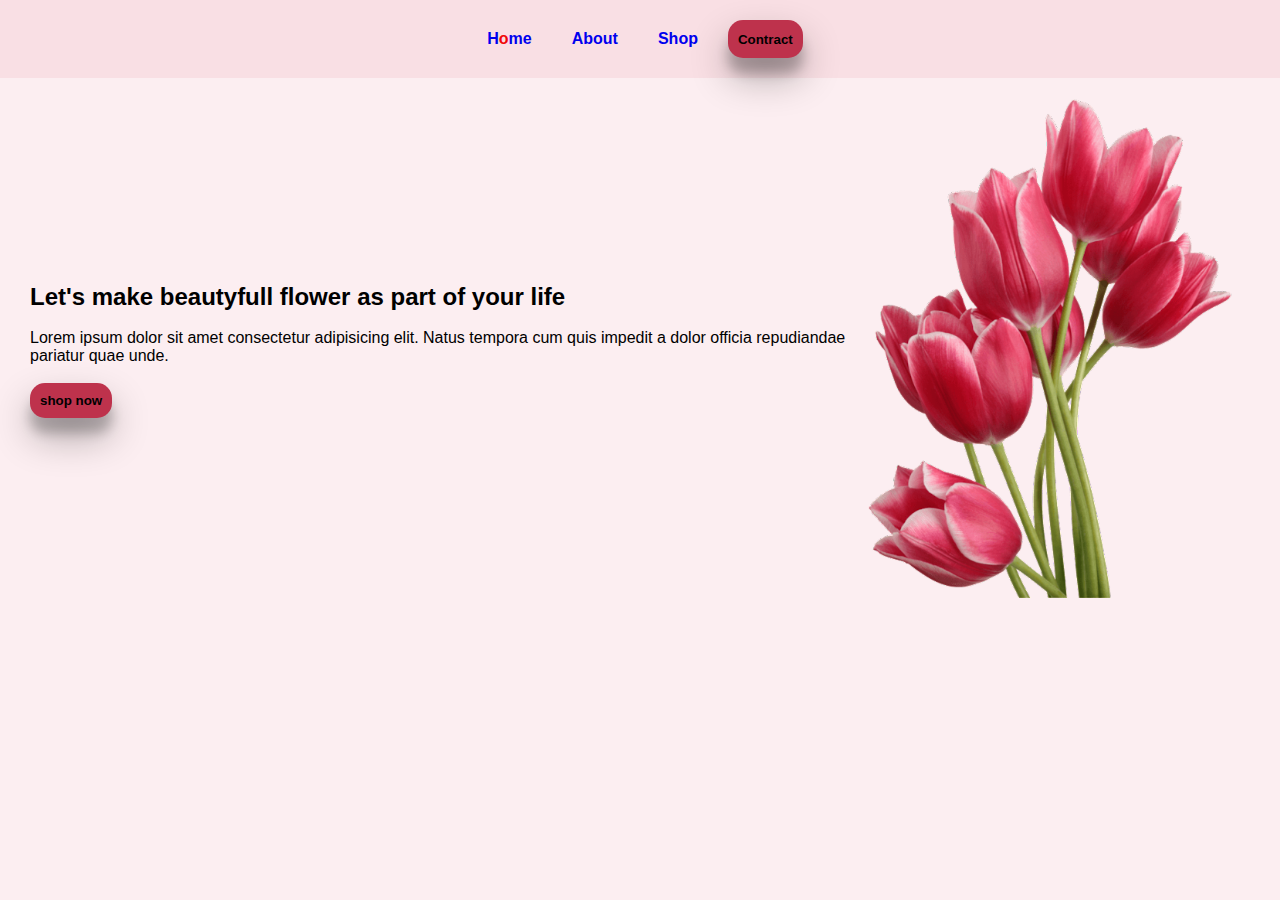
<file: index.html>
<!DOCTYPE html>
<html lang="en">
<head>
    <meta charset="UTF-8">
    <meta name="viewport" content="width=device-width, initial-scale=1.0">
    <title>Document</title>
    <link rel="stylesheet" href="style.css">
</head>
<body>
    <header>
        <!-- navbar -->
        <nav>
            <ul>
                <a href="extrapage/home.html"><li>H<span class="spanone">o</span>me</li></a>
                <a href="extrapage/about.html"><li>About</li></a>
                <a href="extrapage/shop.html"><li>Shop</li></a>
                
               <button class="button">Contract
               </button>
            </ul>
        </nav>



    </header>

    <main>
        <section class="banana">
            <div>
                <h2>Let's make beautyfull flower as part of your life</h2><br>
                <p>Lorem ipsum dolor sit amet consectetur adipisicing elit. Natus tempora cum quis impedit a dolor officia repudiandae pariatur quae unde.</p>
                <br>
                <button class="button"> shop now</button>
            </div>
            <div> 
                <img src="images/banner-img.png" alt="">
            </div>
        </section>

    </main>    
     
    
</body>
</html>
</file>
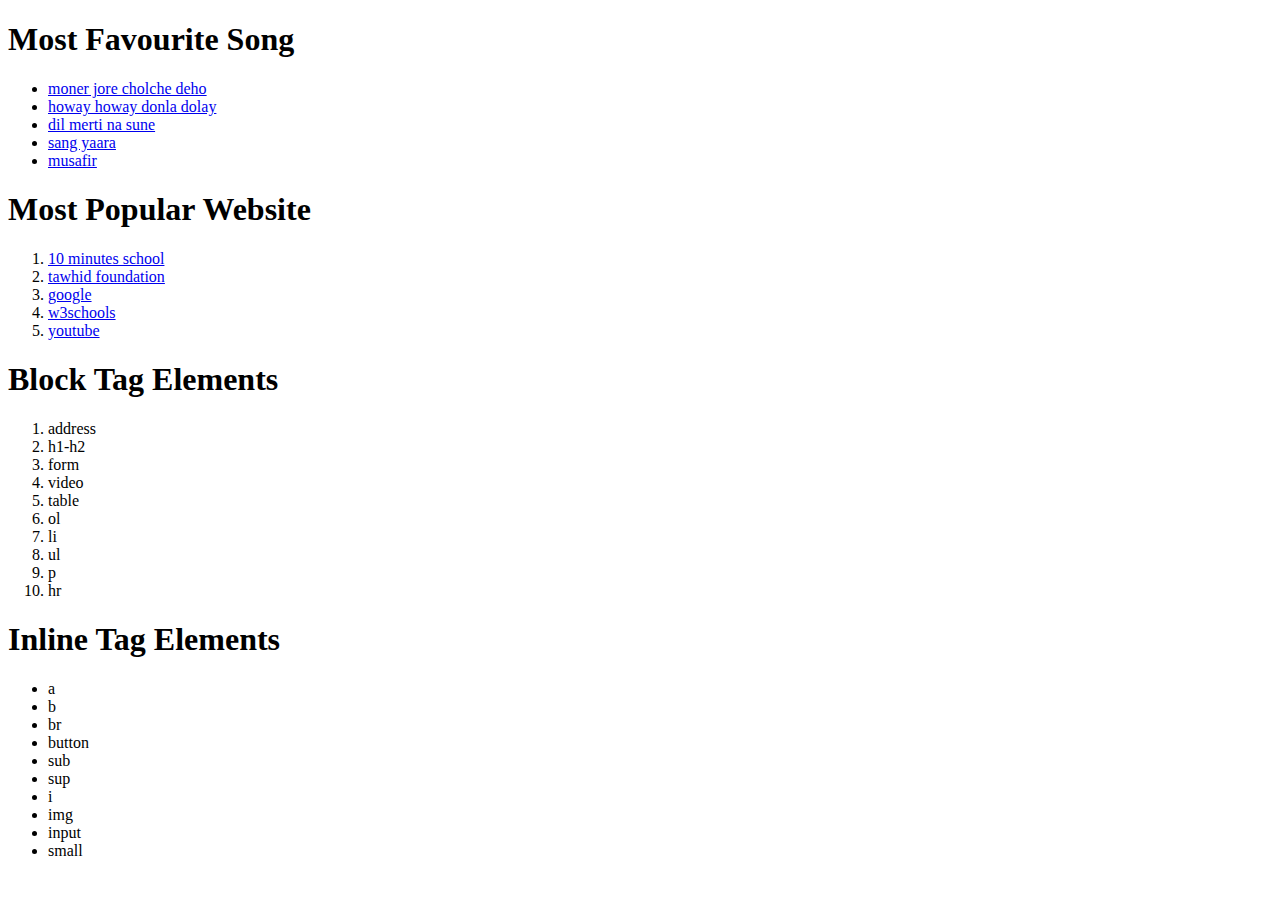
<file: images/Homework/1/index.html>
<!DOCTYPE html>
<html lang="en">
<head>
    <meta charset="UTF-8">
    <meta name="viewport" content="width=device-width, initial-scale=1.0">
    <title>Most Favourite Song</title>
</head>
<body>

    <h1>Most Favourite Song</h1>

    <ul>
        <li><a href="https://www.youtube.com/watch?v=C5kQeWwu_zc" target="_blank">moner jore cholche deho</a></li>
        <li><a href="https://www.youtube.com/watch?v=wkvOjuTF518" target="_blank">howay howay donla dolay</a></li>
        <li><a href="https://www.youtube.com/watch?v=fC6OO3DGRhU" target="_blank">dil merti na sune</a></li>
        <li><a href="https://www.youtube.com/watch?v=Pd2Umm_ehBs" target="_blank"> sang yaara</a></li>
        <li><a href="https://www.youtube.com/watch?v=VQqywFW6DMo" target="_blank">musafir</a></li>
    </ul>
<h1>Most Popular Website</h1>
    <ol>
        <li><a href="https://10minuteschool.com/" target="_blank">10 minutes school</a></li>
        <li><a href="https://towhidfoundation.com/" target="_blank">tawhid foundation</a></li>
        <li><a href="https://www.google.co.uk/" target="_blank">google</a></li>
        <li><a href="https://www.w3schools.com/" target="_blank">w3schools</a></li>
        <li><a href="https://www.youtube.com/" target="_blank">youtube</a></li>
    </ol>

<h1>Block Tag Elements</h1>
<ol>
    <li>address</li>
    <li>h1-h2</li>
    <li>form</li>
    <li>video</li>
    <li>table</li>
    <li>ol</li>
    <li>li</li>
    <li>ul</li>
    <li>p</li>
    <li>hr</li>
    
</ol>
<h1>Inline Tag Elements</h1>
<ul>
    <li>a</li>
    <li>b</li>
    <li>br</li>
    <li>button</li>
    <li>sub</li>
    <li>sup</li>
    <li>i</li>
    <li>img</li>
    <li>input</li>
    <li>small</li>
</ul>
</body>
</html>
</file>
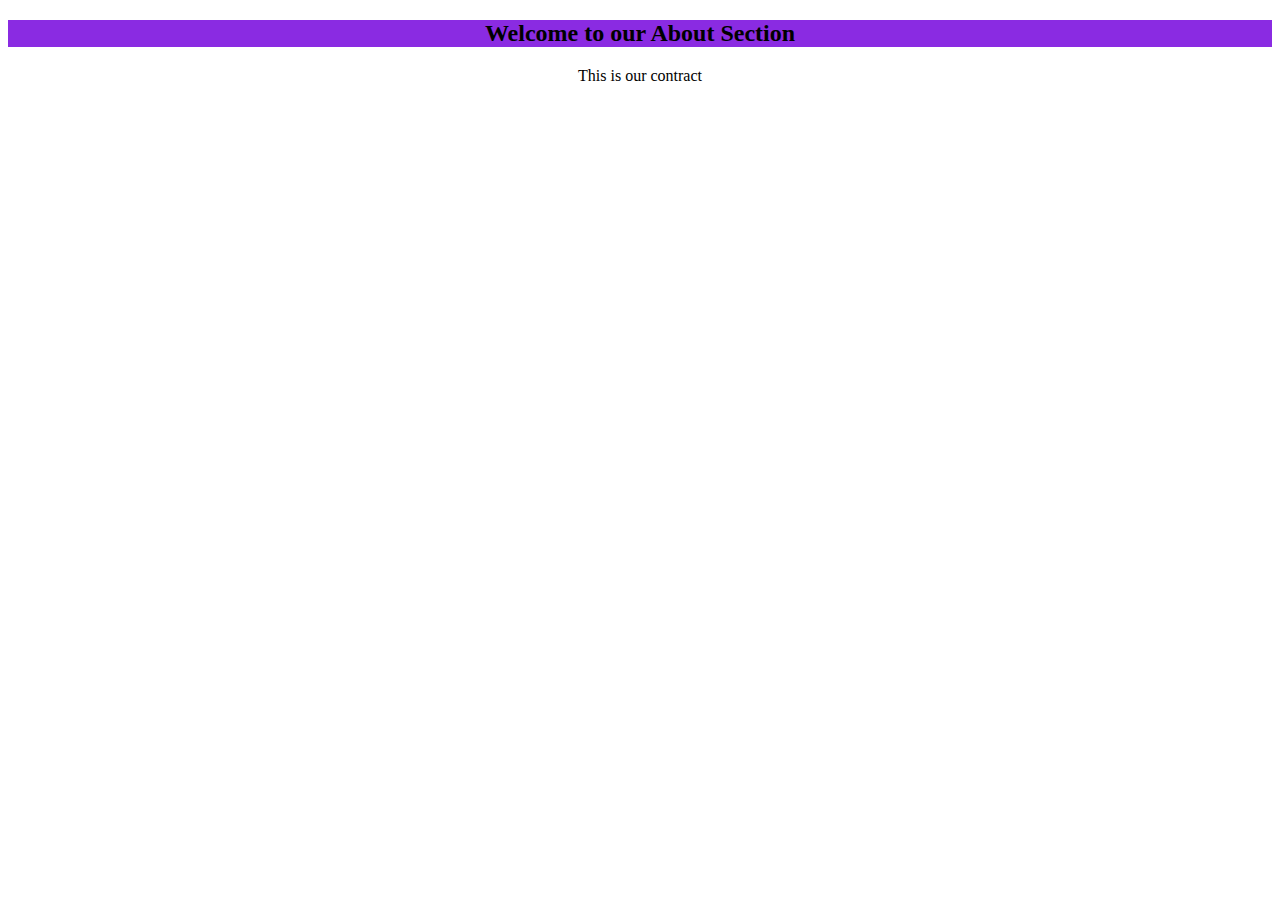
<file: extrapage/about.html>
<!DOCTYPE html>
<html lang="en">
<head>
    <meta charset="UTF-8">
    <meta name="viewport" content="width=device-width, initial-scale=1.0">
    <title>About</title>
    <link rel="stylesheet" href="about.css">
</head>
<body>
    <h2>Welcome to our About Section</h2>

    <div>
        This is our contract
    </div>
</body>
</html>
</file>
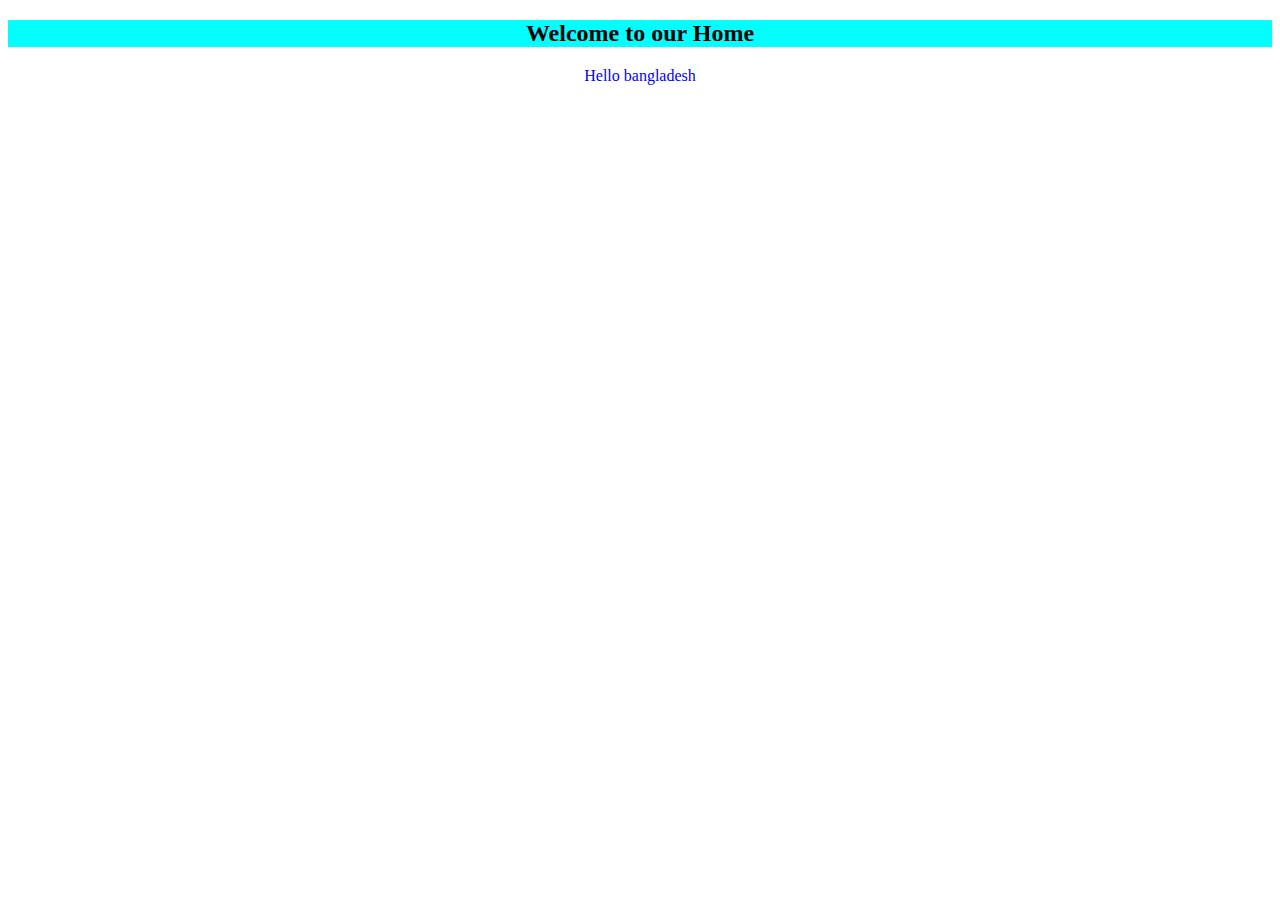
<file: extrapage/home.html>
<!DOCTYPE html>
<html lang="en">
<head>
    <meta charset="UTF-8">
    <meta name="viewport" content="width=device-width, initial-scale=1.0">
    <title>Home</title>
    <link rel="stylesheet" href="home.css">
</head>
<body>
    <h2>Welcome to our Home</h2>

    <div>
        Hello bangladesh
    </div>
</body>
</html>
</file>
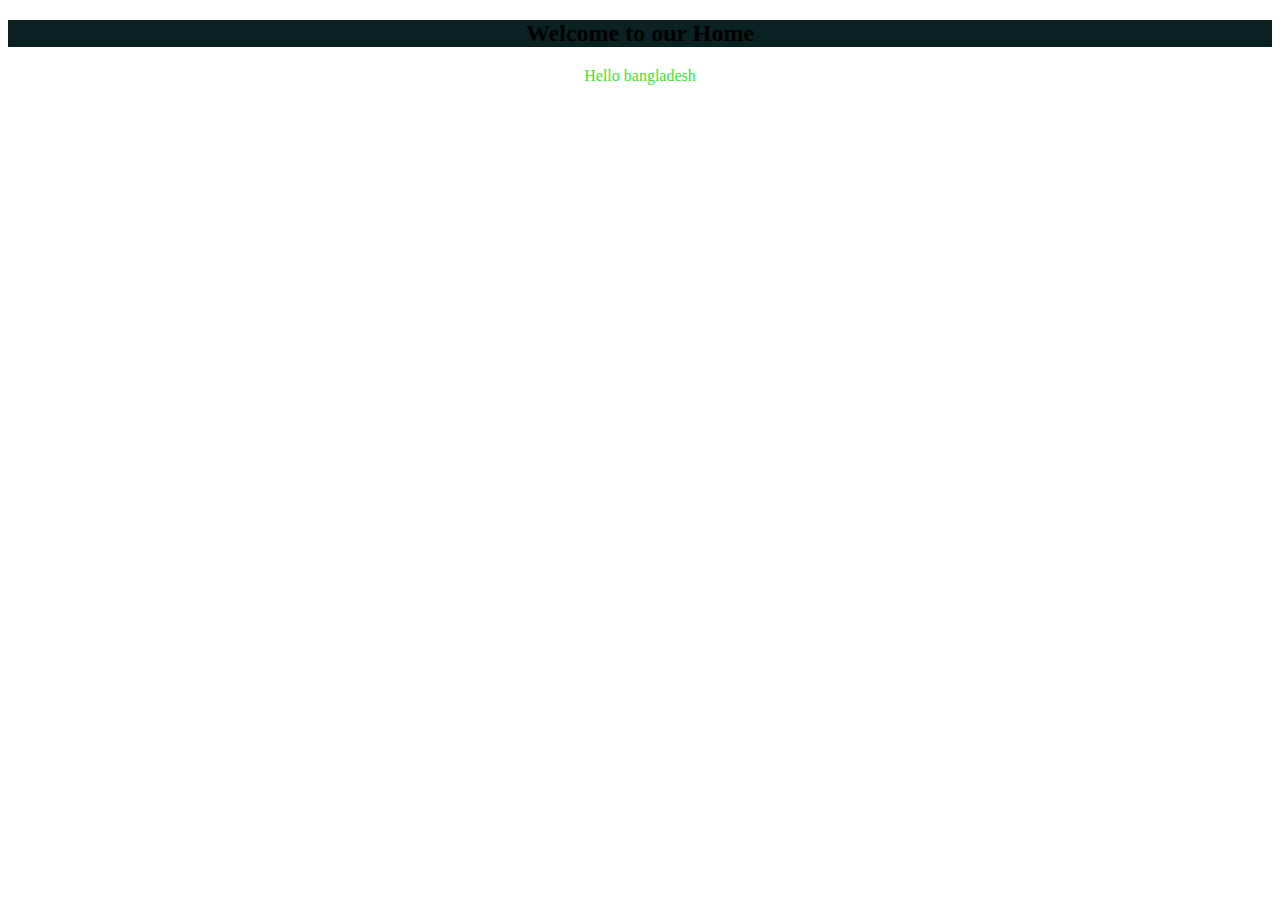
<file: extrapage/shop.html>
<!DOCTYPE html>
<html lang="en">
<head>
    <meta charset="UTF-8">
    <meta name="viewport" content="width=device-width, initial-scale=1.0">
    <title>Document</title>
    <link rel="stylesheet" href="shop.css">
</head>
<body>

    <h2>Welcome to our Home</h2>

    <div>
        Hello bangladesh
    </div>

</body>
</html>
</file>
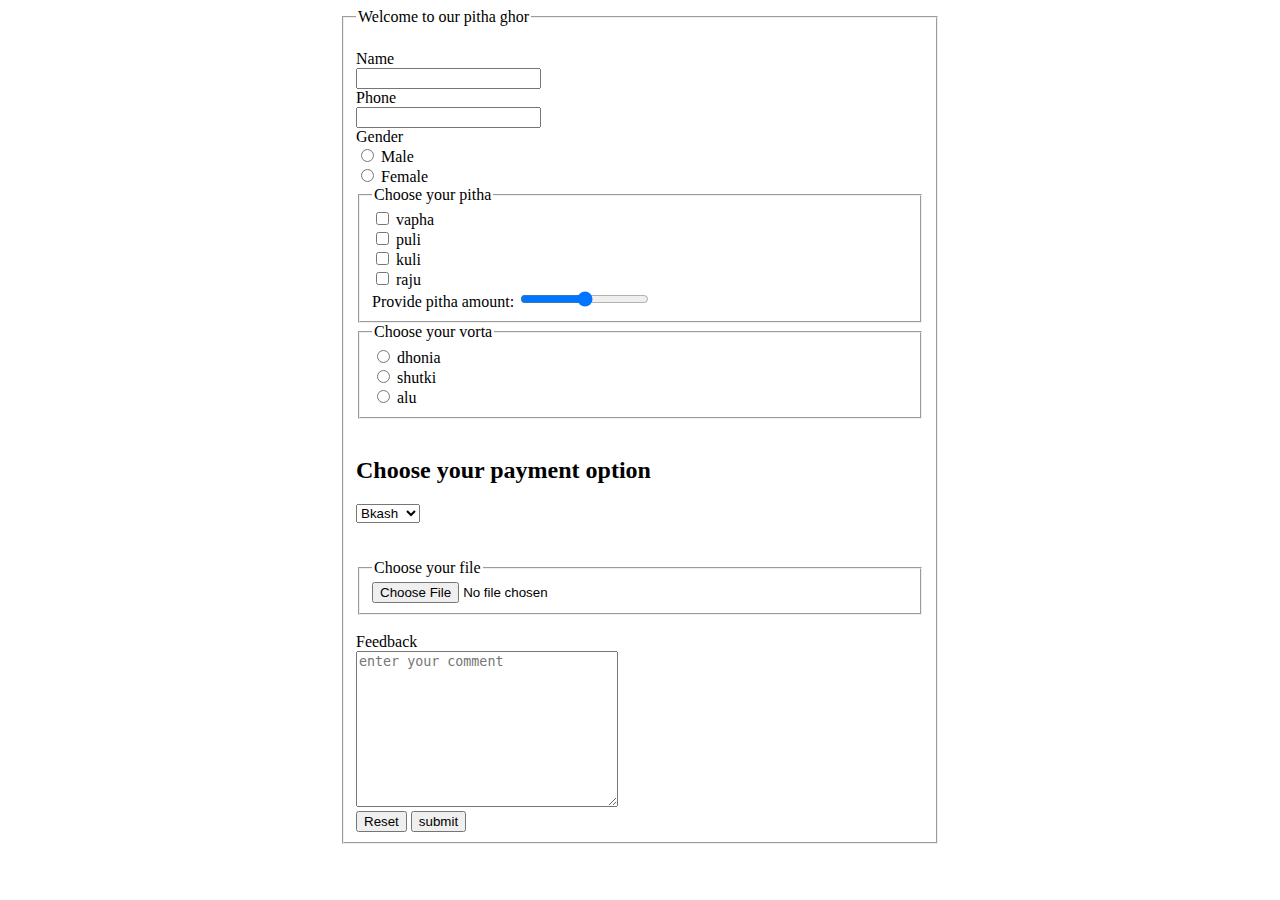
<file: images/Form Tag.html>
<!DOCTYPE html>
<!-- saved from url=(0033)http://127.0.0.1:5500/index.html? -->
<html lang="en"><head><meta http-equiv="Content-Type" content="text/html; charset=UTF-8">
    
    <meta name="viewport" content="width=device-width, initial-scale=1.0">
    <title>Form Tag</title>
</head>
<body>  

    <form style="width: 600px; margin: auto;">
<fieldset>
    <legend>Welcome to our pitha ghor</legend><br>

<label for="">Name</label><br>
<input type="text" name="" id=""><br>
<label for="">Phone</label><br>
<input type="text" name="" id=""><br>
<label for="">Gender</label> <br>
<input type="radio" name="" id=""> Male <br>
<input type="radio" name="" id=""> Female <br>
<fieldset>
    <legend>Choose your pitha</legend>
    <input type="checkbox" name="" id=""> vapha <br>
    <input type="checkbox" name="" id=""> puli  <br>
    <input type="checkbox" name="" id=""> kuli <br>
    <input type="checkbox" name="" id=""> raju <br>
    Provide pitha amount: <input type="range" name="" id="">

</fieldset>
<fieldset>
    <legend>Choose your vorta</legend>
    <input type="radio" name="" id=""> dhonia <br>
    <input type="radio" id=""> shutki <br>
    <input type="radio" name="" id=""> alu 

</fieldset>
<br>
<h2>Choose your payment option</h2> 
<select name="" id="">
<option value=""> Bkash</option>
<option value=""> Nagod</option>
<option value=""> Rocket</option>
</select> 
<br><br><br>
 <fieldset>
    <legend>Choose your file</legend>
    <input type="file" name="" id="">
 </fieldset> <br>


Feedback <br>

<textarea name="" id="" cols="30" rows="10" placeholder="enter your comment"></textarea>
<br>

<input type="reset" name="" id="" value="Reset">

<input type="submit" name="" id="" value="submit">


</fieldset>


</form>

<!-- Code injected by live-server -->
<script>
	// <![CDATA[  <-- For SVG support
	if ('WebSocket' in window) {
		(function () {
			function refreshCSS() {
				var sheets = [].slice.call(document.getElementsByTagName("link"));
				var head = document.getElementsByTagName("head")[0];
				for (var i = 0; i < sheets.length; ++i) {
					var elem = sheets[i];
					var parent = elem.parentElement || head;
					parent.removeChild(elem);
					var rel = elem.rel;
					if (elem.href && typeof rel != "string" || rel.length == 0 || rel.toLowerCase() == "stylesheet") {
						var url = elem.href.replace(/(&|\?)_cacheOverride=\d+/, '');
						elem.href = url + (url.indexOf('?') >= 0 ? '&' : '?') + '_cacheOverride=' + (new Date().valueOf());
					}
					parent.appendChild(elem);
				}
			}
			var protocol = window.location.protocol === 'http:' ? 'ws://' : 'wss://';
			var address = protocol + window.location.host + window.location.pathname + '/ws';
			var socket = new WebSocket(address);
			socket.onmessage = function (msg) {
				if (msg.data == 'reload') window.location.reload();
				else if (msg.data == 'refreshcss') refreshCSS();
			};
			if (sessionStorage && !sessionStorage.getItem('IsThisFirstTime_Log_From_LiveServer')) {
				console.log('Live reload enabled.');
				sessionStorage.setItem('IsThisFirstTime_Log_From_LiveServer', true);
			}
		})();
	}
	else {
		console.error('Upgrade your browser. This Browser is NOT supported WebSocket for Live-Reloading.');
	}
	// ]]>
</script>

</body></html>
</file>
<file: style.css>
*{
    margin: 0px;
    padding: 0px;
    font-family: sans-serif;
}



nav>ul{
    display: flex;
    justify-content: center;
    gap: 20px;
    
}
nav{
    background-color: #F9DFE4;
    padding: 20px;
    
}
ul>a>li{
    list-style: none;

}
ul>a{
    text-decoration: none;
}
.banana{
    display: flex;
    align-items: center;
    padding: 20px 30px;
}
  
    
    .button{
        background-color: #BE324C;
        padding: 10px;
        border-radius: 15px;
        border: none;
        box-shadow: rgba(0, 0, 0, 0.3) 0px 19px 38px, rgba(0, 0, 0, 0.22) 0px 15px 12px;
        font-weight: bold;
    }
    .spanone{
        color: rgb(240, 9, 9);
        
        

    }

    img{
        width: 400px;
        height: 500px;
    }
    .button:hover{
        color: aliceblue;
        background-color: #9DA44E;
        font-weight: bold;

        
        
    }
    body{
        background-color: #FCEEF1;
    }
  nav>ul>a:hover{
    
    background-color: rgb(238, 210, 175);
    
  }

    
  nav>ul>a li{
    padding: 10px;
    font-weight: bold;
    
    }
</file>
<file: extrapage/about.css>
h2{
    background-color: blueviolet;
    text-align: center;
}
div{
    color: black;
    text-align: center;
}
</file>
<file: extrapage/home.css>
h2{
    background-color: aqua;
    text-align: center;

}
div{
    color: blue;
    text-align: center;
}
</file>
<file: extrapage/shop.css>
h2{
    background-color: rgb(11, 34, 34);
    text-align: center;

}
div{
    color: rgb(61, 223, 46);
    text-align: center;
}
</file>
